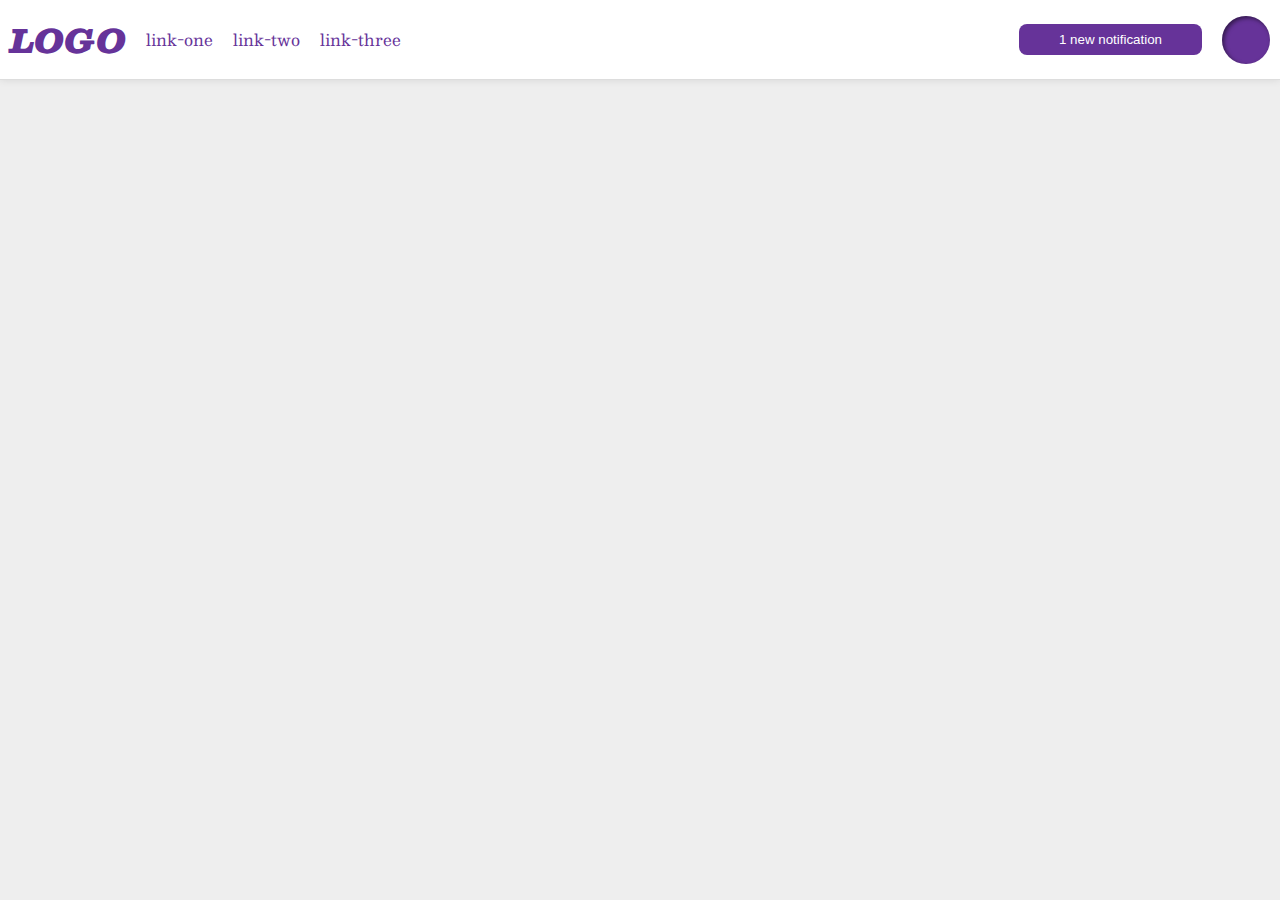
<file: flex/03-flex-header-2/index.html>
<!DOCTYPE html>
<html lang="en">
  <head>
    <meta charset="UTF-8">
    <meta http-equiv="X-UA-Compatible" content="IE=edge">
    <meta name="viewport" content="width=device-width, initial-scale=1.0">
    <title>Flex Header 2</title>
    <link rel="stylesheet" href="style.css">
  </head>
  <body>
    <div class="header">
      <div class="left">
        <div class="logo">
          LOGO
        </div>
        <ul class="links">
          <li><a href="google.com">link-one</a></li>
          <li><a href="google.com">link-two</a></li>
          <li><a href="google.com">link-three</a></li>
        </ul>
      </div>
      <div class="right">
        <button class="notifications">
          1 new notification
        </button>
        <div class="profile-image"></div>
      </div>
    </div>
  </body>
</html>
</file>
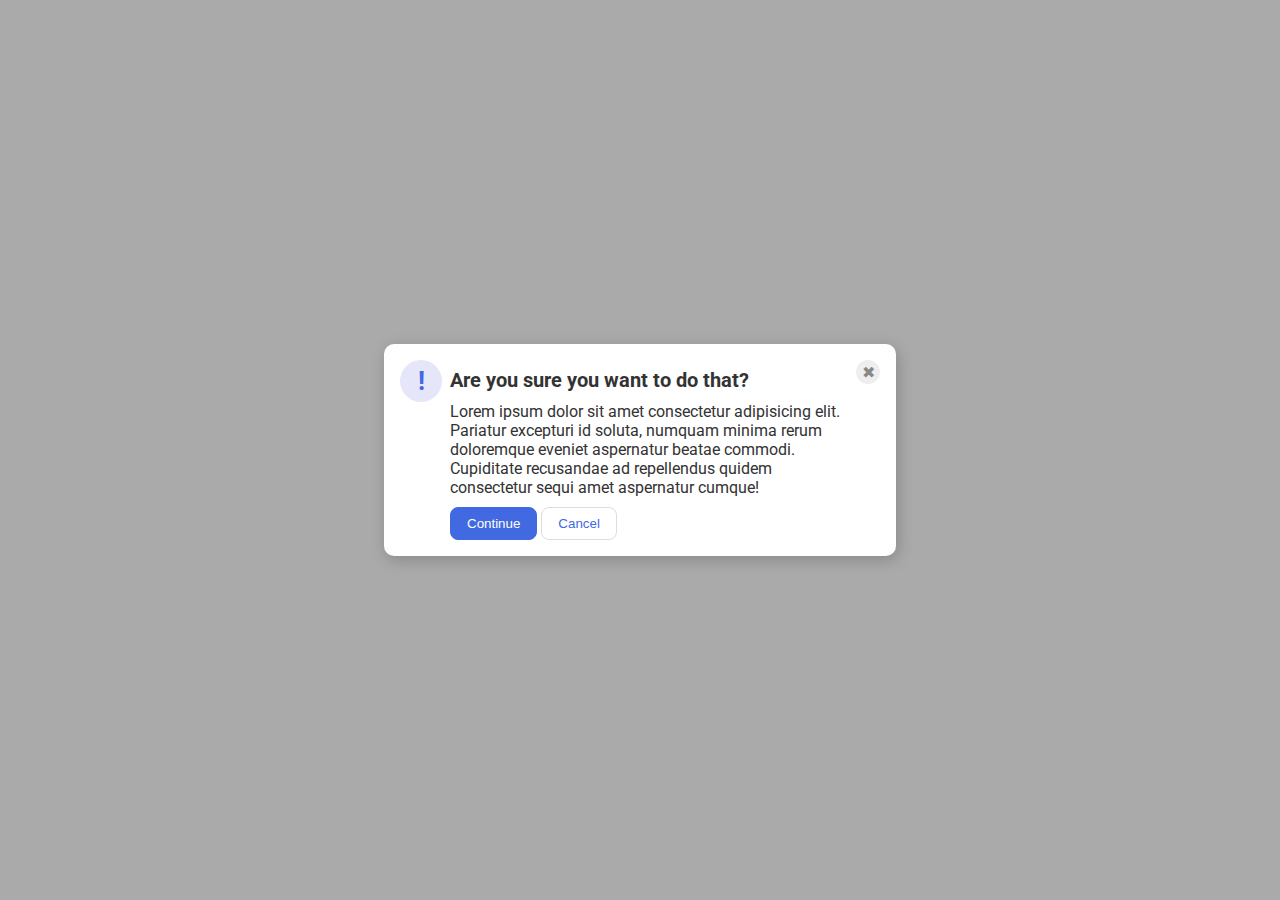
<file: flex/05-flex-modal/index.html>
<!DOCTYPE html>
<html lang="en">
  <head>
    <meta charset="UTF-8">
    <meta http-equiv="X-UA-Compatible" content="IE=edge">
    <meta name="viewport" content="width=device-width, initial-scale=1.0">
    <link rel="stylesheet" href="style.css">
    <title>Modal</title>
  </head>
  <body>
    <div class="modal">
      <div class="icon">!</div>
      <div class="warning-content">
        <div class="header">Are you sure you want to do that?</div>
        <div class="text">Lorem ipsum dolor sit amet consectetur adipisicing elit. Pariatur excepturi id soluta, numquam minima rerum doloremque eveniet aspernatur beatae commodi. Cupiditate recusandae ad repellendus quidem consectetur sequi amet aspernatur cumque!</div>
        <div class="buttons">
          <button class="continue">Continue</button>
          <button class="cancel">Cancel</button>
        </div>      
      </div>
      <div class="close-button">✖</div>
    </div>
  </body>
</html>
</file>
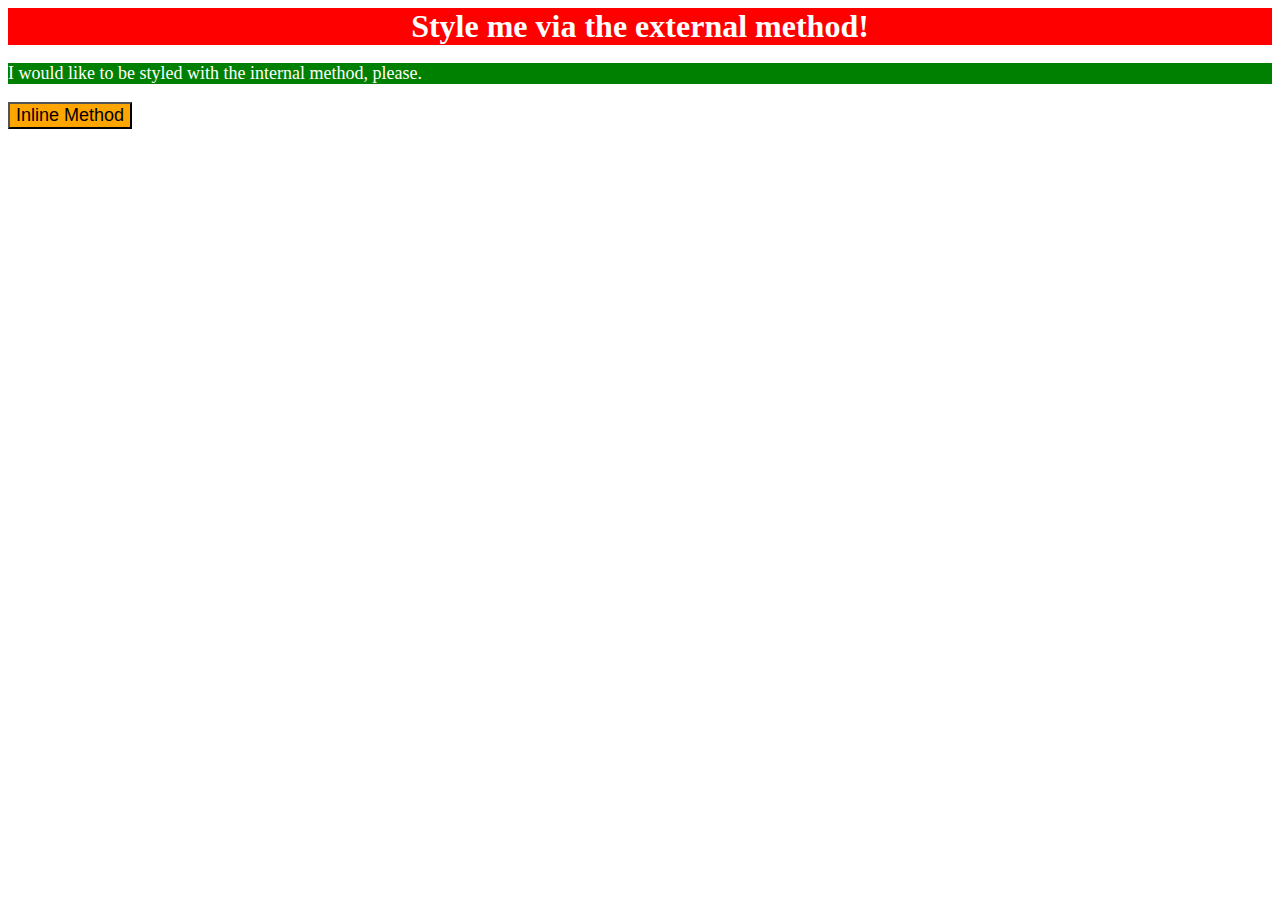
<file: foundations/01-css-methods/index.html>
<!DOCTYPE html>
<html lang="en">
  <head>
    <meta charset="UTF-8">
    <meta http-equiv="X-UA-Compatible" content="IE=edge">
    <meta name="viewport" content="width=device-width, initial-scale=1.0">
    <link rel="stylesheet" href="styles.css">
    <style>
      
      p {
        background-color: green;
        color: white;
        font-size: 18px;
      }

    </style>
  </head>
  <body>
    <div>Style me via the external method!</div>
    <p>I would like to be styled with the internal method, please.</p>
    <button style="background-color: orange; font-size: 18px">Inline Method</button>
  </body>
</html>
</file>
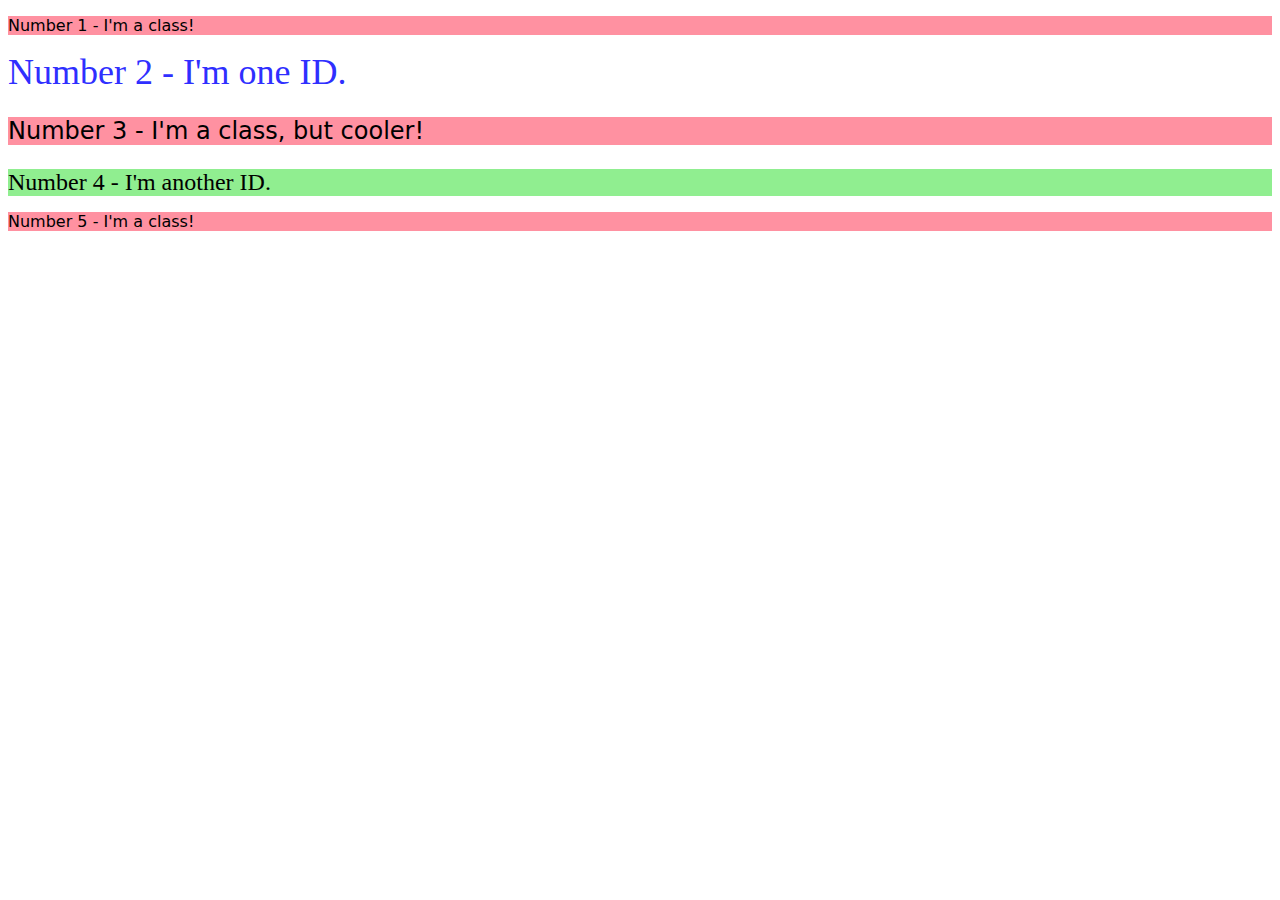
<file: foundations/02-class-id-selectors/index.html>
<!DOCTYPE html>
<html lang="en">
  <head>
    <meta charset="UTF-8">
    <meta http-equiv="X-UA-Compatible" content="IE=edge">
    <meta name="viewport" content="width=device-width, initial-scale=1.0">
    <title>Class and ID Selectors</title>
    <link rel="stylesheet" href="style.css">
  </head>
  <body>
    <p class="odd">Number 1 - I'm a class!</p>
    <div id="second-element">Number 2 - I'm one ID.</div>
    <p class="odd third-element">Number 3 - I'm a class, but cooler!</p>
    <div id="fourth-element">Number 4 - I'm another ID.</div>
    <p class="odd">Number 5 - I'm a class!</p>
  </body>
</html>
</file>
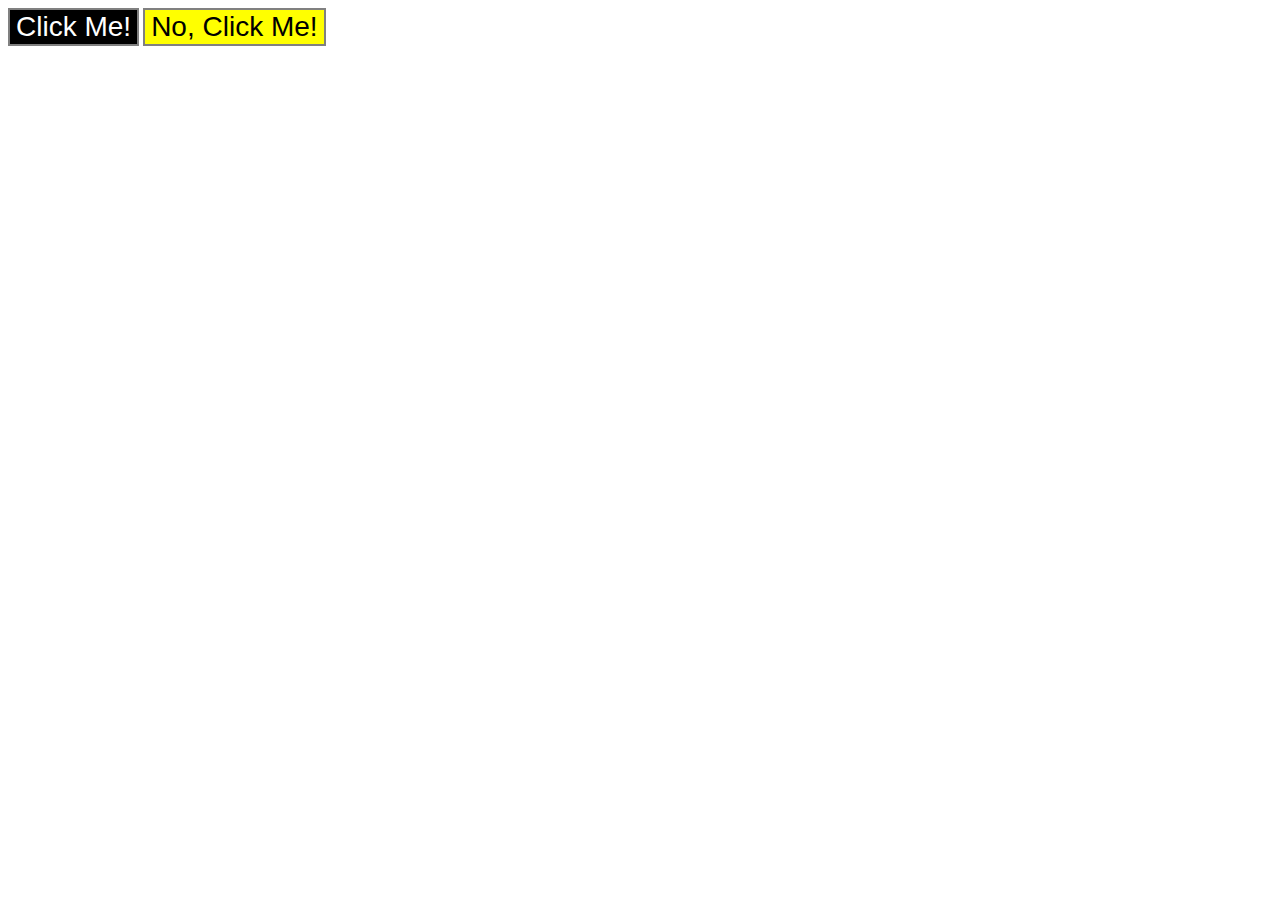
<file: foundations/03-grouping-selectors/index.html>
<!DOCTYPE html>
<html lang="en">
  <head>
    <meta charset="UTF-8">
    <meta http-equiv="X-UA-Compatible" content="IE=edge">
    <meta name="viewport" content="width=device-width, initial-scale=1.0">
    <title>Grouping Selectors</title>
    <link rel="stylesheet" href="style.css">
  </head>
  <body>
    <button class="left">Click Me!</button>
    <button class="right">No, Click Me!</button>
  </body>
</html>
</file>
<file: flex/03-flex-header-2/style.css>
/* this is some magical font-importing.  
you'll learn about it later. */
@import url('https://fonts.googleapis.com/css2?family=Besley:ital,wght@0,400;1,900&display=swap');

body {
  margin: 0;
  background: #eee;
  font-family: Besley, serif;
}

.header {
  background: white;
  border-bottom: 1px solid #ddd;
  box-shadow: 0 0 8px rgba(0,0,0,.1);
  display: flex;
  justify-content: space-between;
}

.profile-image {
  background: rebeccapurple;
  box-shadow: inset 2px 2px 4px rgba(0,0,0,.5);
  border-radius: 50%;
  width: 48px;
  height: 48px;
}

.logo {
  color: rebeccapurple;
  font-size: 32px;
  font-weight: 900;
  font-style: italic;
}

button {
  border: none;
  border-radius: 8px;
  background: rebeccapurple;
  color: white;
  padding: 8px 40px;
}

a {
  /* this removes the line under our links */
  text-decoration: none;
  color: rebeccapurple;
}

ul {
  display: flex;
  list-style-type: none;
  padding: 0;
  gap: 20px;
}

.left,
.right {
  display: flex;
  padding: 10px;
  gap: 20px;
  justify-content: space-between;
  align-items: center;
}
</file>
<file: flex/05-flex-modal/style.css>
@import url('https://fonts.googleapis.com/css2?family=Roboto:wght@400;700&display=swap');

html, body {
  height: 100%;
}

body {
  font-family: Roboto, sans-serif;
  margin: 0;
  background: #aaa;
  color: #333;
  /* I'll give you this one for free lol */
  display: flex;
  align-items: center;
  justify-content: center;
}

.modal {
  background: white;
  width: 480px;
  border-radius: 10px;
  box-shadow: 2px 4px 16px rgba(0,0,0,.2);
  display: flex;
  padding: 16px;
  gap: 8px;
}

.header {
  font-weight: 700;
  font-size: 20px;
  margin-top: 8px;
}

.warning-content {
  display: flex;
  flex-flow: column nowrap;
  gap: 10px;
}

.icon {
  color: royalblue;
  font-size: 26px;
  font-weight: 700;
  background: lavender;
  width: 42px;
  height: 42px;
  border-radius: 50%;
  display: flex;
  flex: 1 0 auto;
  align-items: center;
  justify-content: center;
}

.close-button {
  background: #eee;
  border-radius: 50%;
  color: #888;
  font-weight: 400;
  font-size: 16px;
  height: 24px;
  width: 24px;
  display: flex;
  flex: 1 0 auto;
  align-items: center;
  justify-content: center;
}

button {
  padding: 8px 16px;
  border-radius: 8px;
}

button.continue {
  background: royalblue;
  border: 1px solid royalblue;
  color: white;
}

button.cancel {
  background: white;
  border: 1px solid #ddd;
  color: royalblue;
}
</file>
<file: foundations/01-css-methods/styles.css>
div {
    background-color: red;
    font-size: 32px;
    text-align: center;
    font-weight: 700;
    color: white;
}
</file>
<file: foundations/02-class-id-selectors/style.css>
.odd {
    background-color: rgb(255, 145, 161);
    font-family: Veranda, DejaVu Sans, sans serif;
}

#second-element {
    color: rgb(47, 47, 255);
    font-size: 36px;
}

.odd.third-element {
    font-size: 24px;
}

#fourth-element {
    background-color: lightgreen;
    font-size: 24px;
    font-weight: 700px;
}
</file>
<file: foundations/03-grouping-selectors/style.css>
.left, .right {
    font-family: Helvetica, "Times New Roman", sans-serif;
    font-size: 28px;
    border: 2px solid grey;
}


.left {
    background-color: black;
    color: white;

}

.right {
    background-color: yellow;

}
</file>
